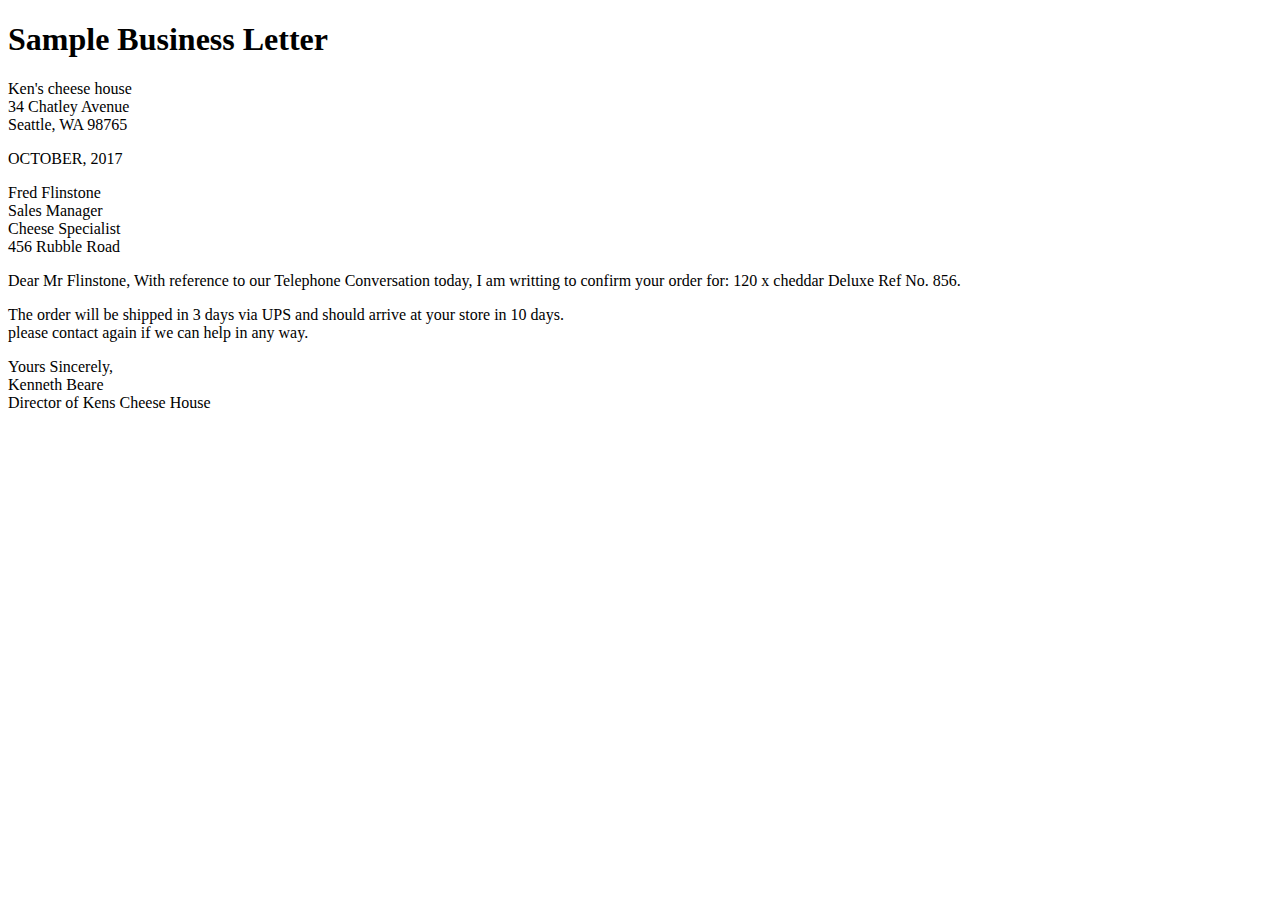
<file: 2/index.html>
<!DOCTYPE html>
<html lang="en">

<head>
    <meta charset="UTF-8">
    <meta http-equiv="X-UA-Compatible" content="IE=edge">
    <meta name="viewport" content="width=device-width, initial-scale=1.0">
    <title>Assignment1</title>
</head>

<body>
    <div>
        <h1>
            Sample Business Letter</h1>
            <p>
                Ken's cheese house<br>
                34 Chatley Avenue<br>
                Seattle, WA 98765
            </p>
            <P>OCTOBER, 2017</P>
            Fred Flinstone<br>
            Sales Manager<br>
            Cheese Specialist<br>
            456 Rubble Road<br>
            <p>
                Dear Mr Flinstone,
                With reference to our Telephone Conversation today, I am writting to confirm your order
                for: 120 x cheddar Deluxe Ref No. 856.</p>
                <p>The order will be shipped in 3 days via UPS and should arrive at your store in 10 days.<br>
                please contact again if we can help in any way.
            </p>
            <div>
                
                <div>Yours Sincerely,</div>
                <div>Kenneth Beare</div> 
                <div>Director of Kens Cheese House</div>

            
        
    </div>

</body>

</html>
</file>
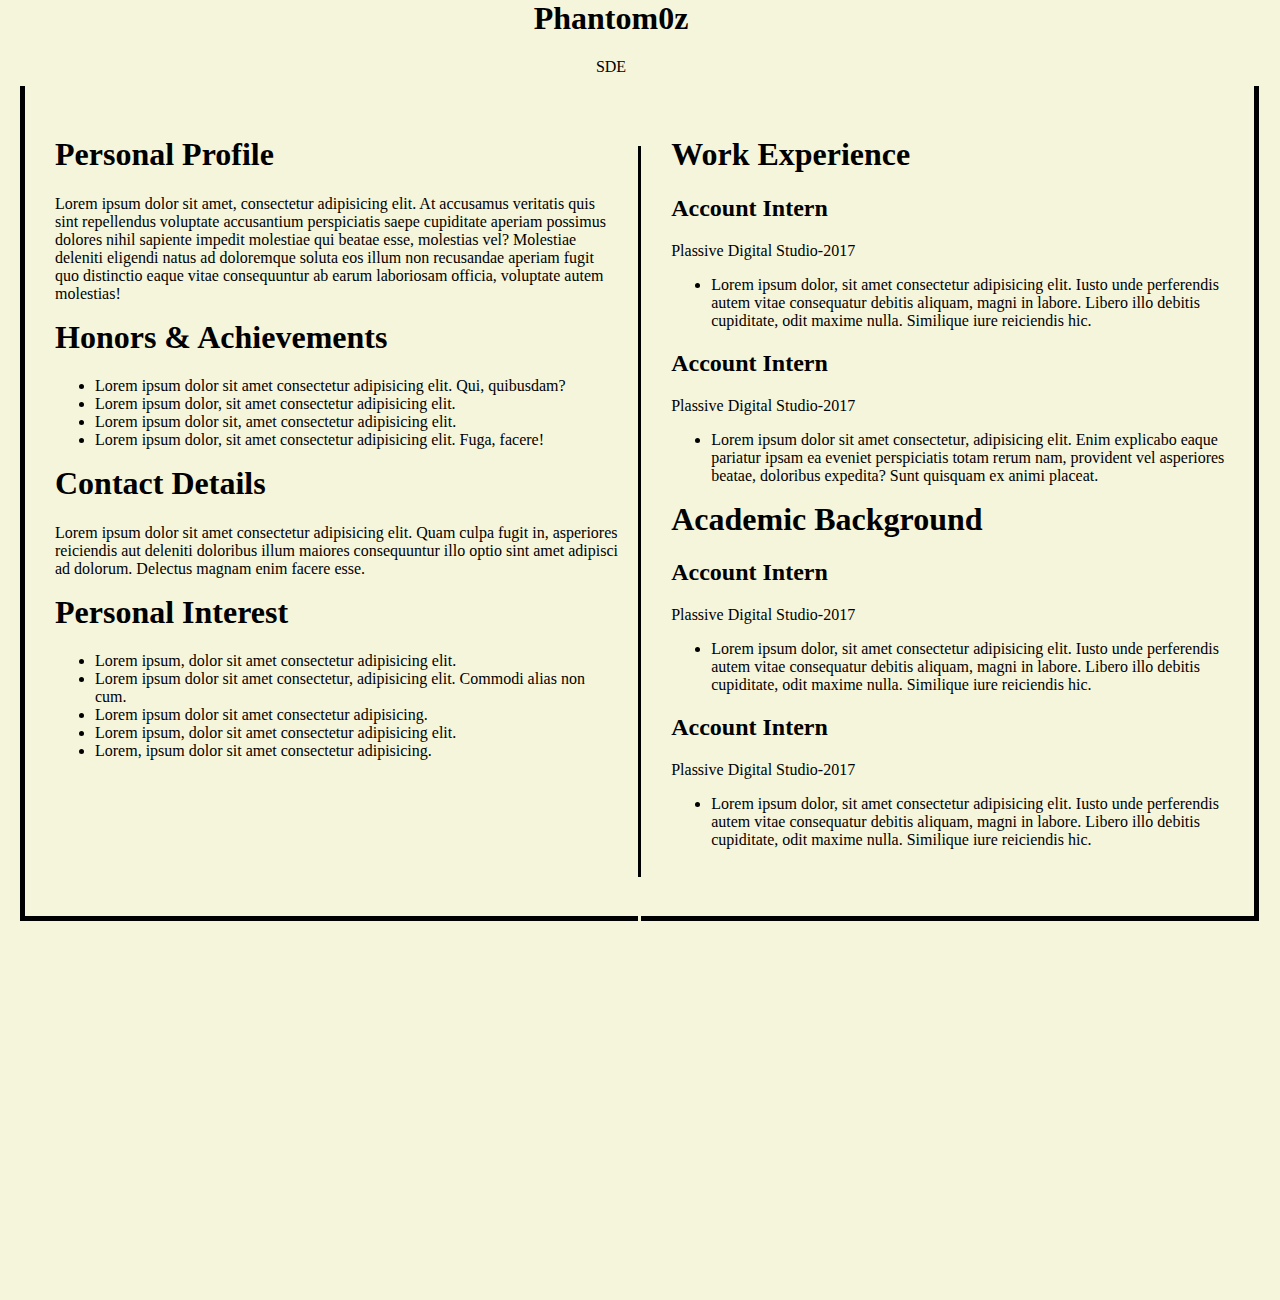
<file: 3 cv/index.html>
<!DOCTYPE html>
<html lang="en">

<head>
    <meta charset="UTF-8">
    <meta http-equiv="X-UA-Compatible" content="IE=edge">
    <meta name="viewport" content="width=device-width, initial-scale=1.0">
    <link rel="stylesheet" href="style.css">
    <title>CV Format</title>
</head>

<body>
    
    <div class="container">
        <div class="heading">
            <div><h1>Phantom0z</h1></div>
            <div>SDE</div>
        </div>
        
        <div class="a child">
            <div>
                <h1>
                    Personal Profile</h1>
                <p>Lorem ipsum dolor sit amet, consectetur adipisicing elit. At accusamus veritatis quis sint repellendus voluptate accusantium perspiciatis saepe cupiditate aperiam possimus dolores nihil sapiente impedit molestiae qui beatae esse, molestias vel? Molestiae deleniti eligendi natus ad doloremque soluta eos illum non recusandae aperiam fugit quo distinctio eaque vitae consequuntur ab earum laboriosam officia, voluptate autem molestias!
                </p>
            </div>
            <div>
                <h1>
                    Honors & Achievements</h1>
                <ul>
                    <li>Lorem ipsum dolor sit amet consectetur adipisicing elit. Qui, quibusdam?</li>
                    <li>Lorem ipsum dolor, sit amet consectetur adipisicing elit.</li>
                    <li>Lorem ipsum dolor sit, amet consectetur adipisicing elit.</li>
                    <li>Lorem ipsum dolor, sit amet consectetur adipisicing elit. Fuga, facere!</li>
                </ul>
            </div>
            <div>
                <h1>Contact Details</h1>
                <p>Lorem ipsum dolor sit amet consectetur adipisicing elit. Quam culpa fugit in, asperiores reiciendis aut deleniti doloribus illum maiores consequuntur illo optio sint amet adipisci ad dolorum. Delectus magnam enim facere esse.</p>
            </div>
            <div>
                <h1>
                    Personal Interest</h1>
                    <ul>
                        <li>Lorem ipsum, dolor sit amet consectetur adipisicing elit.</li>
                        <li>Lorem ipsum dolor sit amet consectetur, adipisicing elit. Commodi alias non cum.</li>
                        <li>Lorem ipsum dolor sit amet consectetur adipisicing.</li>
                        <li>Lorem ipsum, dolor sit amet consectetur adipisicing elit.</li>
                        <li>Lorem, ipsum dolor sit amet consectetur adipisicing.</li>
                    </ul>

            </div>
        </div>

        <div class="vertical"></div>

        <div class="b child">
            <div>
                <h1>Work Experience</h1>
                <h2>Account Intern</h2>
                <p>Plassive Digital Studio-2017</p>
                <ul>
                    <li>Lorem ipsum dolor, sit amet consectetur adipisicing elit. Iusto unde perferendis autem vitae consequatur debitis aliquam, magni in labore. Libero illo debitis cupiditate, odit maxime nulla. Similique iure reiciendis hic.</li>
                </ul>
                <h2>Account Intern</h2>
                <p>Plassive Digital Studio-2017</p>
                <ul>
                    <li>Lorem ipsum dolor sit amet consectetur, adipisicing elit. Enim explicabo eaque pariatur ipsam ea eveniet perspiciatis totam rerum nam, provident vel asperiores beatae, doloribus expedita? Sunt quisquam ex animi placeat.</li>
                </ul>
            </div>
            <div>
                <h1>Academic Background</h1>
                <h2>Account Intern</h2>
                <p>Plassive Digital Studio-2017</p>
                <ul>
                    <li>Lorem ipsum dolor, sit amet consectetur adipisicing elit. Iusto unde perferendis autem vitae consequatur debitis aliquam, magni in labore. Libero illo debitis cupiditate, odit maxime nulla. Similique iure reiciendis hic.</li>
                </ul>
                <h2>Account Intern</h2>
                <p>Plassive Digital Studio-2017</p>
                <ul>
                    <li>Lorem ipsum dolor, sit amet consectetur adipisicing elit. Iusto unde perferendis autem vitae consequatur debitis aliquam, magni in labore. Libero illo debitis cupiditate, odit maxime nulla. Similique iure reiciendis hic.</li>
                </ul>
            </div>
        </div>

    </div>


</body>

</html>
</file>
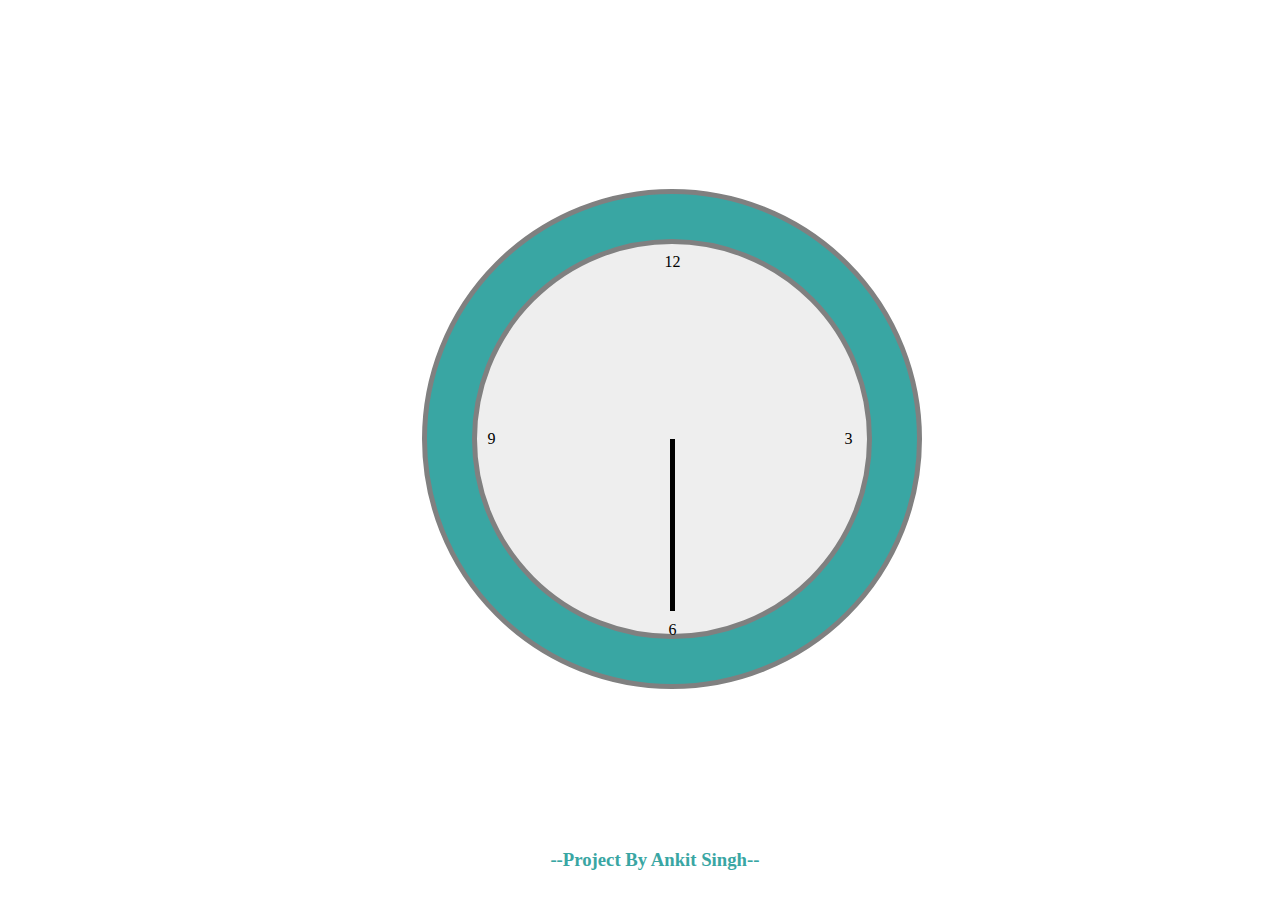
<file: 4 clock/index.html>
<!DOCTYPE html>
<html lang="en">

<head>
    <meta charset="UTF-8">
    <meta http-equiv="X-UA-Compatible" content="IE=edge">
    <meta name="viewport" content="width=device-width, initial-scale=1.0">
    <title>THA 4</title>
    <link rel="stylesheet" href="style.css">
</head>

<body>
    <div class="outer">
        <div class="inner">
            <div class="time">
         
                <div class="twelve">12</div>
                <div class="three">3</div>
                <div class="six">6</div>
                <div class="nine">9</div>
            </div>
                <div class="min hand"></div>
                <div class="hour hand"></div>
                <div class="second hand"></div>

        </div>
    </div>
    <div class="project"><h3>--Project By Ankit Singh--</h3></div>

</body>

</html>
</file>
<file: 3 cv/style.css>
body {
    margin-top: 0px;
    margin-bottom: 0px;
    margin-right: 0px;
    margin-left: 0px;
    align-items: center;

}
h1 {
    margin-top: 0px;
    margin-top: 0px;

}
.container {
    background-color: beige;
    height: 1300px;
    width: 100%;
    
}
.a {
    background-color: beige;
    /* height: 500px;
    width: 48%;
    float: left; */
    border-left: 5px solid black;
    margin-left: 20px;
}

.b {
    background-color:beige;
    /* height: 500px;
    width: 48%;
    margin-left: 500px;
    display: inline;
    position: absolute;
    float: left;
    top: 0 */
    border-right: 5px solid black;
}

.child{
    height: 780px;
    width: 44%;
    float: left;
    padding: 50px 20px 0 30px;
    border-bottom: 5px solid black
}

.vertical {
    border-left: 3px solid black;
    height: 726px;
    float: left;
    border-bottom: 5px solid black;
    margin-top: 60px;
}
.heading {
    text-align: center;
    margin-right: 58px;
    margin-bottom: 10px;
}
</file>
<file: 4 clock/style.css>
div {
    box-sizing: border-box;
    display: flex;
    justify-content: center;
    align-items: center;
    
    
}
.time {
    position: absolute;
    display: flex;
}

.twelve {
    position: absolute;
    top: -186px;
}
.three {
    position: absolute;
    right: -180px;
}
.six {
    position: absolute;
    bottom: -200px;
}
.nine {
    position: absolute;
    right: 177px;
}
.inner {
    background-color:#eee;
    height: 400px;
    width: 400px;
    border-radius: 50%;
    border: 5px solid gray;   
}
.outer {
    background-color: rgb(57, 166, 163);
    height: 500px;
    width: 500px;
    border-radius: 50%;
    border: 5px solid gray;
    position: absolute;
    top: 21%;
    left: 33%; 
    
}

.hand {
  position: absolute;
  border-right: 5px solid black;
  height:35%;
  top: 50%;
  transform-origin: top;
}

@keyframes rotation {
    from {
        transform: rotate(0deg);
    }
    to {
        transform: rotate(360deg);
    }
    
}
.second{
    animation: rotation 60s infinite linear;
}
.min {
    animation: rotation 3600s infinite linear;
}
.hour {
    animation: rotation 216000s infinite linear;
}
.project {
    position: absolute;
    bottom: 10px;
    left:43%;
    color:rgb(57, 166, 163)
}
</file>
